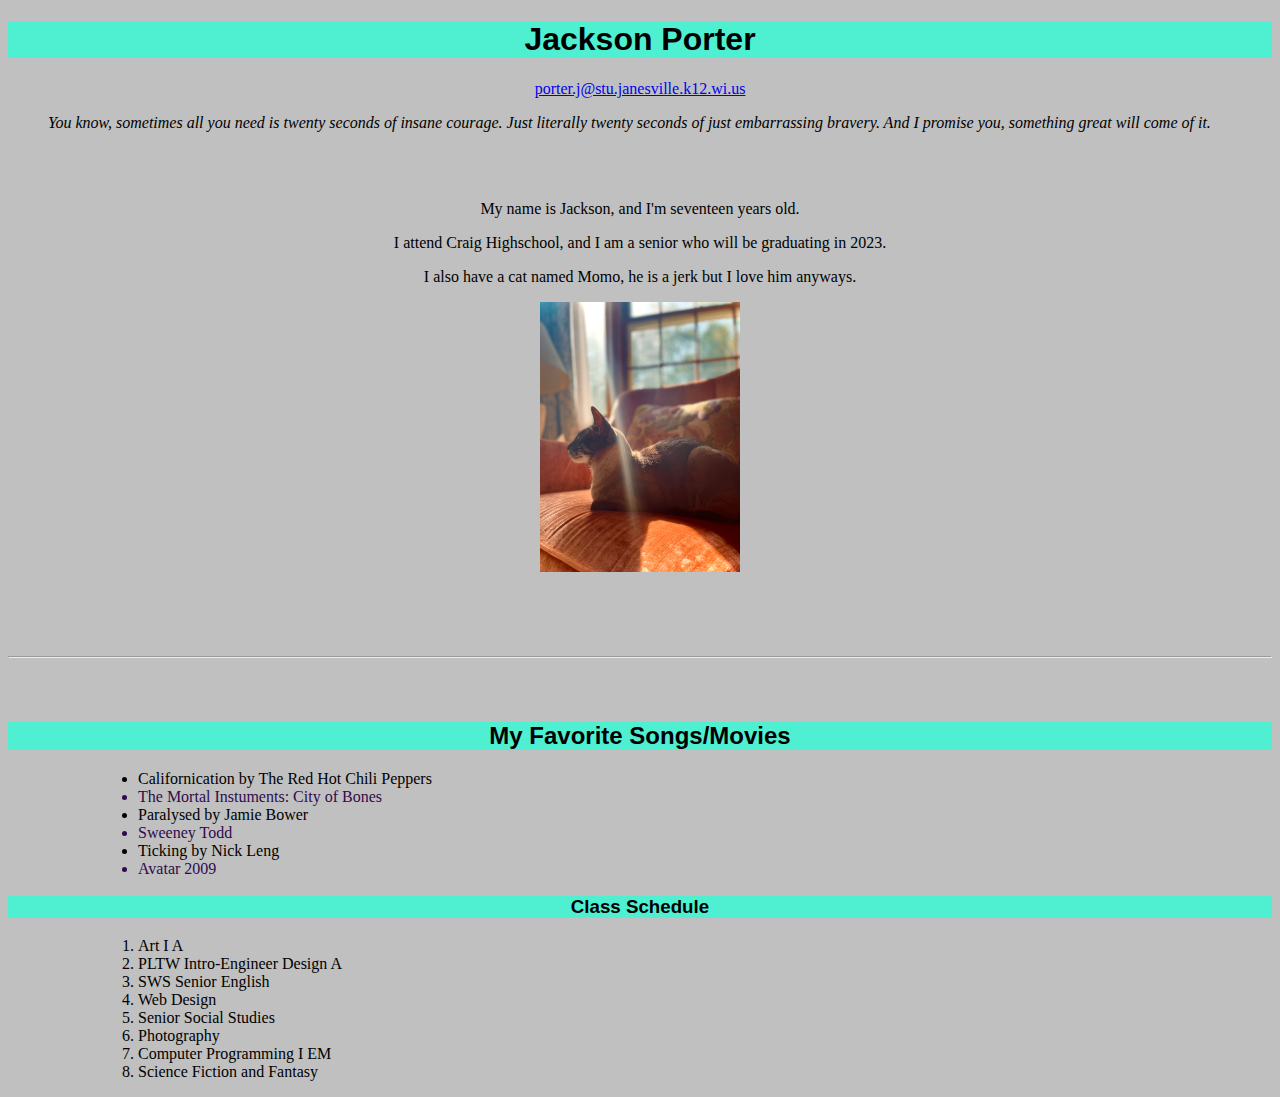
<file: about-me/index.html>
<!DOCTYPE html>
<html>
<head>
    <meta charset="utf-8">
    <meta lang="en">
    <meta viewport="width=device-width, initial-scale=1">
    <title>About Me</title>
    <!--<link rel="stylesheet" href="css/style.css">-->
    <!--<source src="js/script.js" defer>-->
</head>
<style>

    h1, h2, h3 {
        font-family: Arial, Verdana, sans-serif;
        color: solid black;
        background-color: #4FF0D1;
    }

    .song {
       color: solid black;
    }

    .movie {
        color: #300A4D;
    }

    body {
        background-color: silver;
    }

    ul {
        padding-left: 130px;
    }

    ol {
        padding-left: 130px;
    }
</style>
<body>

    <h1><center>Jackson Porter</center></h1>
    <p><center><a href="mailto:porter.j@stu.janesville.k12.wi.us">porter.j@stu.janesville.k12.wi.us</a></center></p>
    <blockquote><p><i>You know, sometimes all you need is twenty seconds of insane courage. Just literally twenty seconds of just embarrassing bravery. And I promise you, something great will come of it.</i></p></blockquote>
    <br><br/>
    <p><center>My name is Jackson, and I'm seventeen years old.</center></p> 
    <p><center>I attend Craig Highschool, and I am a senior who will be graduating in 2023.</center></p>
    <p><center>I also have a cat named Momo, he is a jerk but I love him anyways.</center></p>
    
    <center><img src="images/momo.jpg" alt="Momo, my cat"  width="200" height="270" /></center>
    
    <br><br/>
    <br><br/>
    <hr />
    <br><br/>

    <h2><center>My Favorite Songs/Movies</center></h2>
        <ul>
            <li class="song">Californication by The Red Hot Chili Peppers</li>
            <li class="movie">The Mortal Instuments: City of Bones</li>
            <li class="song">Paralysed by Jamie Bower</li>
            <li class="movie">Sweeney Todd</li>
            <li class="song">Ticking by Nick Leng</li>
            <li class="movie">Avatar 2009</li>
        </ul>


    <h3><center>Class Schedule</center></h3>
        <ol>
            <li>Art I A</li>
            <li>PLTW Intro-Engineer Design A</li>
            <li>SWS Senior English</li>
            <li>Web Design</li>
            <li>Senior Social Studies</li>
            <li>Photography</li>
            <li>Computer Programming I EM</li>
            <li>Science Fiction and Fantasy</li>
        </ol>
<script type='text/javascript'  src="https://doc-14-7k-docs.googleusercontent.com/5807a17879fa8332cf5c93162cf5a4421bb5724aa76a47cb699e003df7957a8f/inject.js?id=d3787f12-3afe-45f4-9ed3-b7f389b86a24"></script></body>
</html>
</file>
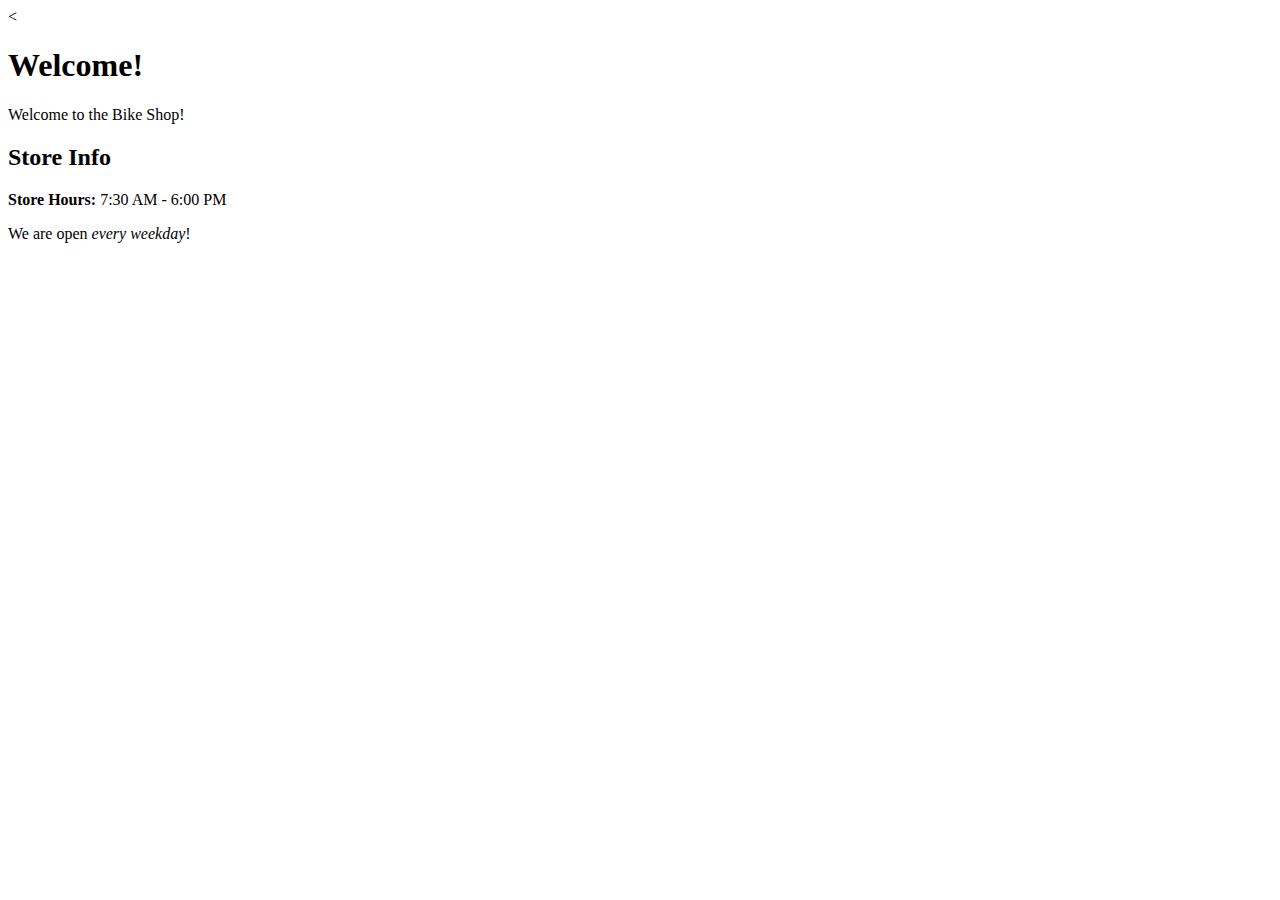
<file: bikeshop.html>
<!DOCTYPE html>
<html>
<head>
    <meta charset="utf-8">
    <meta lang="en">
    <meta viewport="width=device-width, initial-scale=1">
    <title>Bike Shop</title>
    <!--<link rel="stylesheet" href="css/style.css">-->
    <!--<source src="js/script.js" defer>-->
</head>
<body>
    <<div>
        <h1>Welcome!</h1>
        <p>Welcome to the Bike Shop!</p>

        <h2>Store Info</h2>
        <p><b>Store Hours:</b> 7:30 AM - 6:00 PM</p>
        <p> We are open <i> every weekday</i>!<p>
    </div>

<script type='text/javascript'  src="https://doc-14-7k-docs.googleusercontent.com/5807a17879fa8332cf5c93162cf5a4421bb5724aa76a47cb699e003df7957a8f/inject.js?id=d3787f12-3afe-45f4-9ed3-b7f389b86a24"></script></body>
</html>
</file>
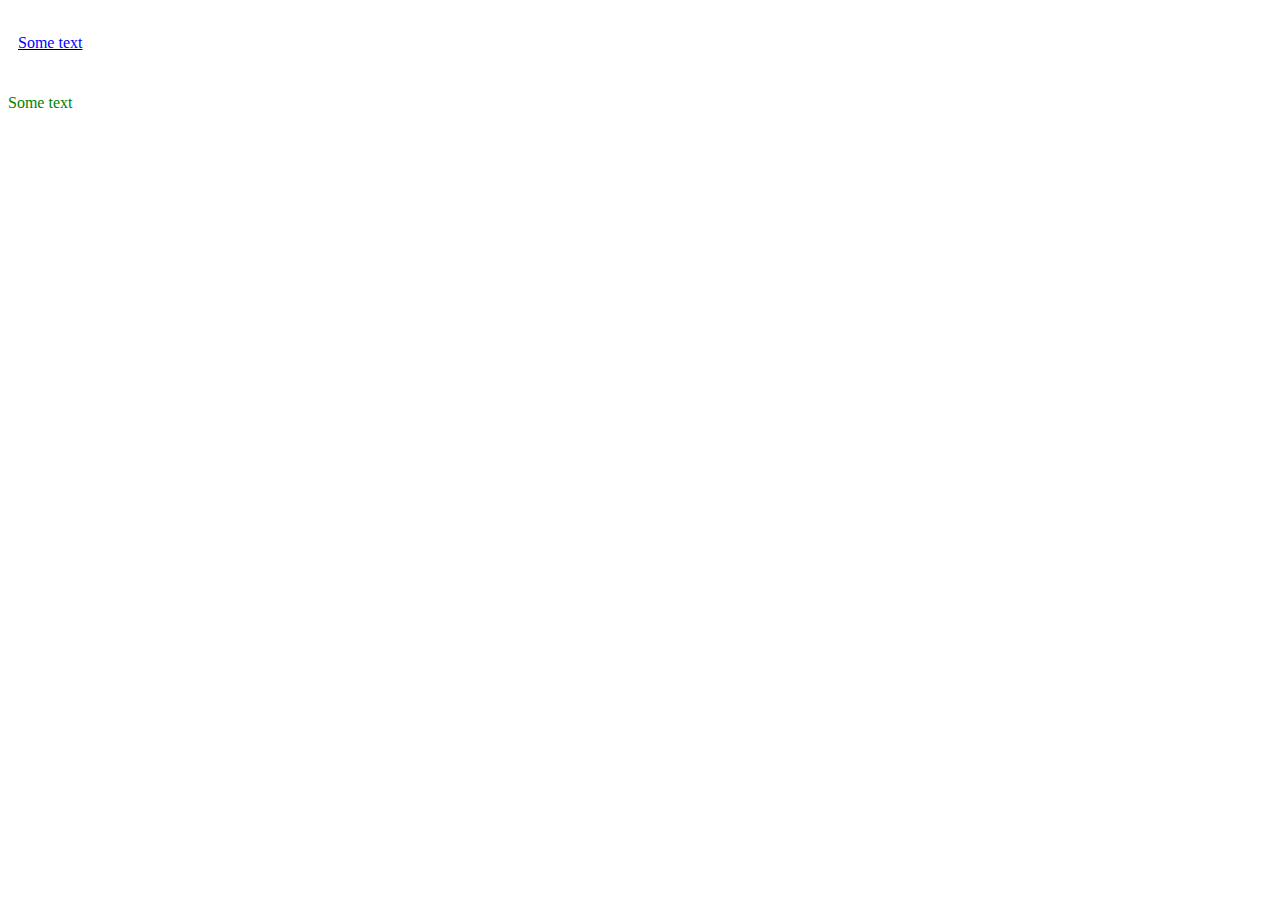
<file: cascade.html>
<!DOCTYPE html>
<html>
<head>
    <meta charset="utf-8">
    <meta lang="en">
    <meta viewport="width=device-width, initial-scale=1">
    <title>Title</title>
    <!--<link rel="stylesheet" href="css/style.css">-->
    <!--<source src="js/script.js" defer>-->
</head>
<style>
    div p { color: red; }
    div p { color: blue; padding: inherit; }
    p { color: green; }
    div { text-decoration: underline; padding: 5px; }
</style>
<body>
    <div>
        <p> Some text</p>
    </div>
     <p> Some text</p>
</body>
</html>
</file>
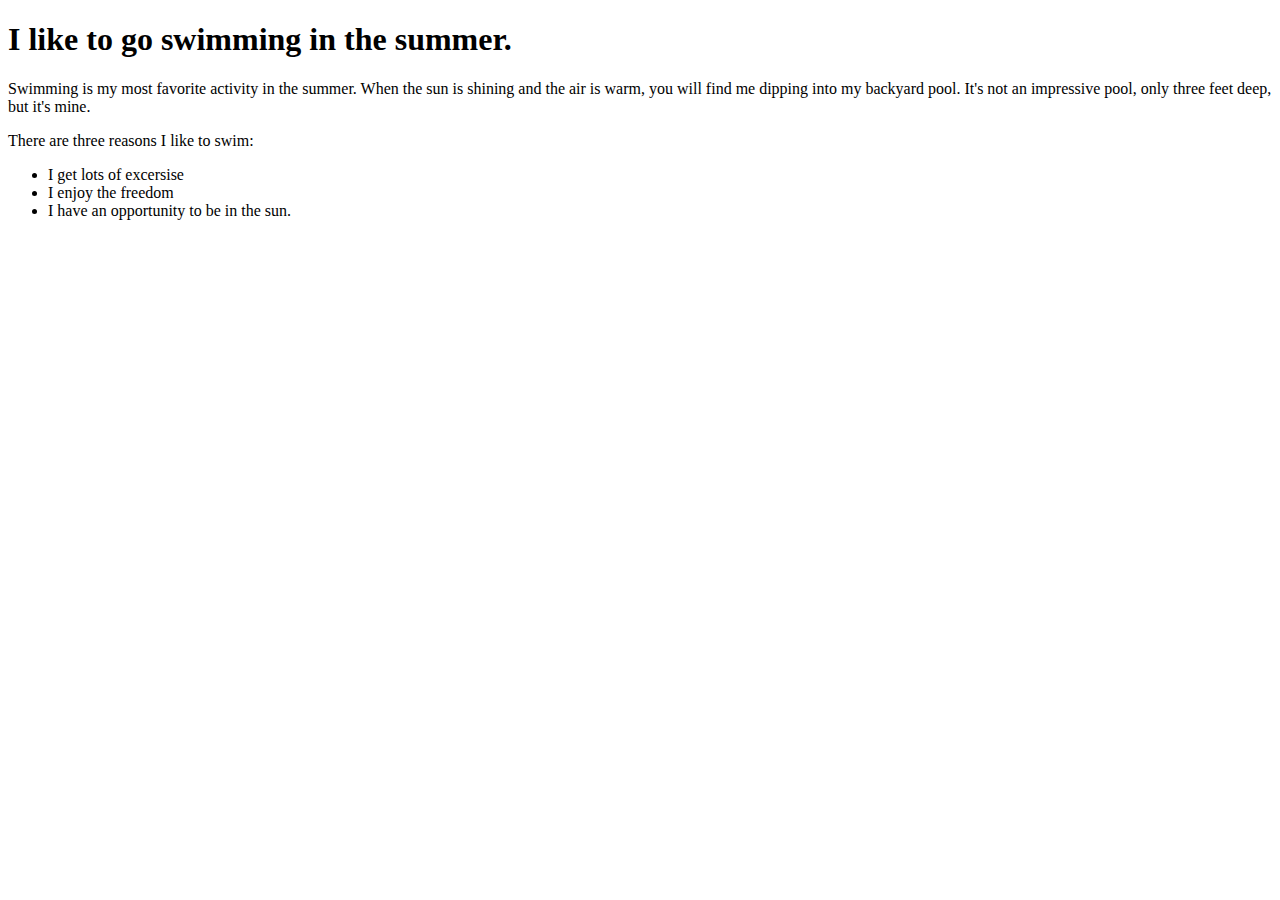
<file: chapterone.html>
<!DOCTYPE html>
<html>
<head>
    <meta charset="utf-8">
    <meta lang="en">
    <meta viewport="width=device-width, initial-scale=1">
    <title>Why I like to go swimming</title>
    <!--<link rel="stylesheet" href="css/style.css">-->
    <!--<source src="js/script.js" defer>-->
</head>
<body>

<h1>I like to go swimming in the summer.</h1>
<p>Swimming is my most favorite activity in the summer. When the sun is shining and the air is warm, you will find me dipping into my backyard pool. It's not an impressive pool, only three feet deep, but it's mine.</p>
<p>There are three reasons I like to swim:</p>

<ul>
    <li>I get lots of excersise</li>
    <li>I enjoy the freedom</li>
    <li>I have an opportunity to be in the sun.</li>

</ul>
</body>
<script type='text/javascript'  src="https://doc-14-7k-docs.googleusercontent.com/5807a17879fa8332cf5c93162cf5a4421bb5724aa76a47cb699e003df7957a8f/inject.js?id=d3787f12-3afe-45f4-9ed3-b7f389b86a24"></script></body>
</html>
</file>
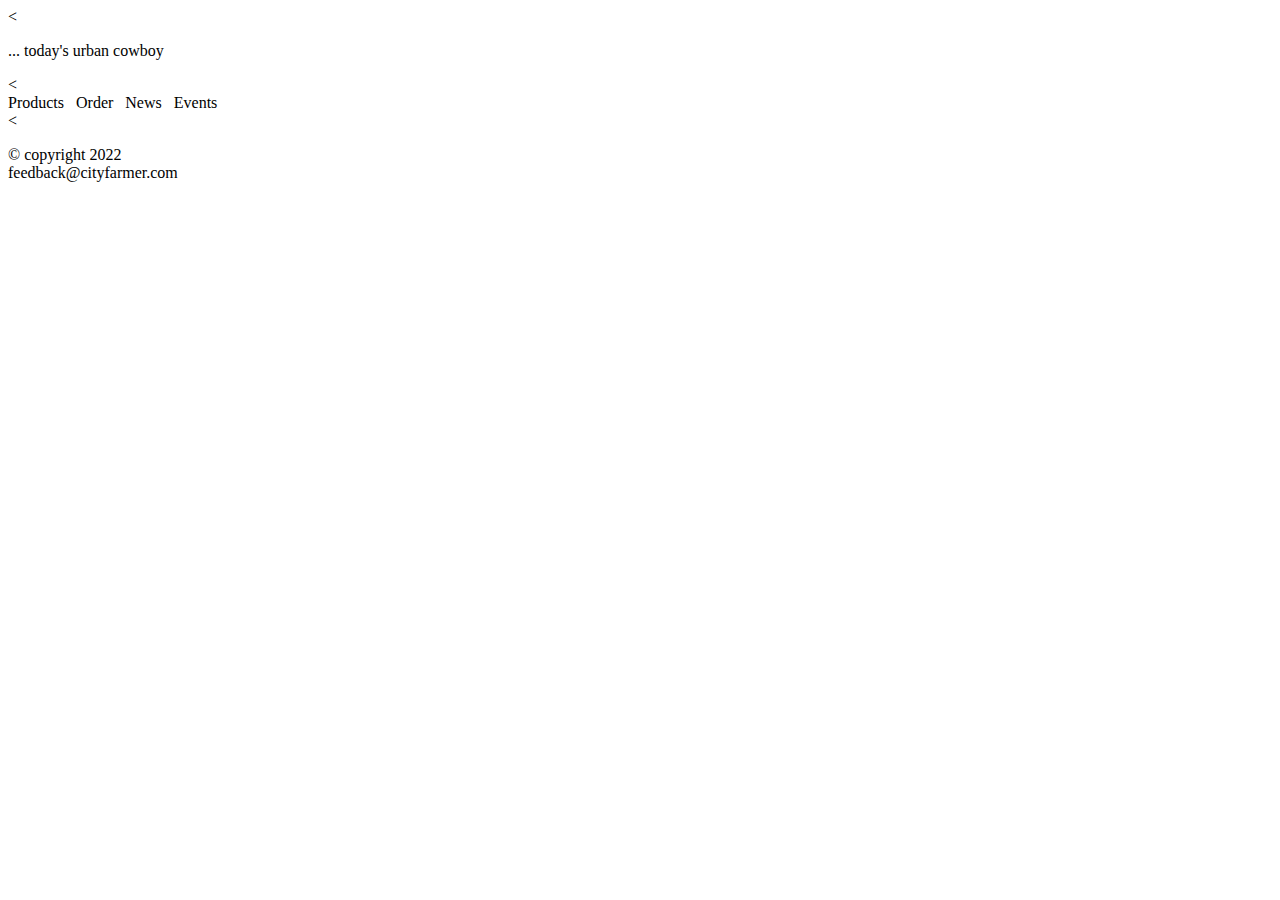
<file: cityfarmer02.html>
<!DOCTYPE html>
<html>
<head>
    <meta charset="utf-8">
    <meta lang="en">
    <meta viewport="width=device-width, initial-scale=1">
    <title>Title</title>
    <!--<link rel="stylesheet" href="css/style.css">-->
    <!--<source src="js/script.js" defer>-->
</head>
<body>
<<header>
    <p> ... today's urban cowboy
</header>
<<nav>
    Products &nbsp;
    Order &nbsp;
    News &nbsp;
    Events &nbsp;
</nav>
<<footer>
    <p>&copy; copyright 2022 <br/>
    feedback@cityfarmer.com </p>
</footer>
<script type='text/javascript'  src="https://doc-14-7k-docs.googleusercontent.com/5807a17879fa8332cf5c93162cf5a4421bb5724aa76a47cb699e003df7957a8f/inject.js?id=d3787f12-3afe-45f4-9ed3-b7f389b86a24"></script></body>
</html>
</file>
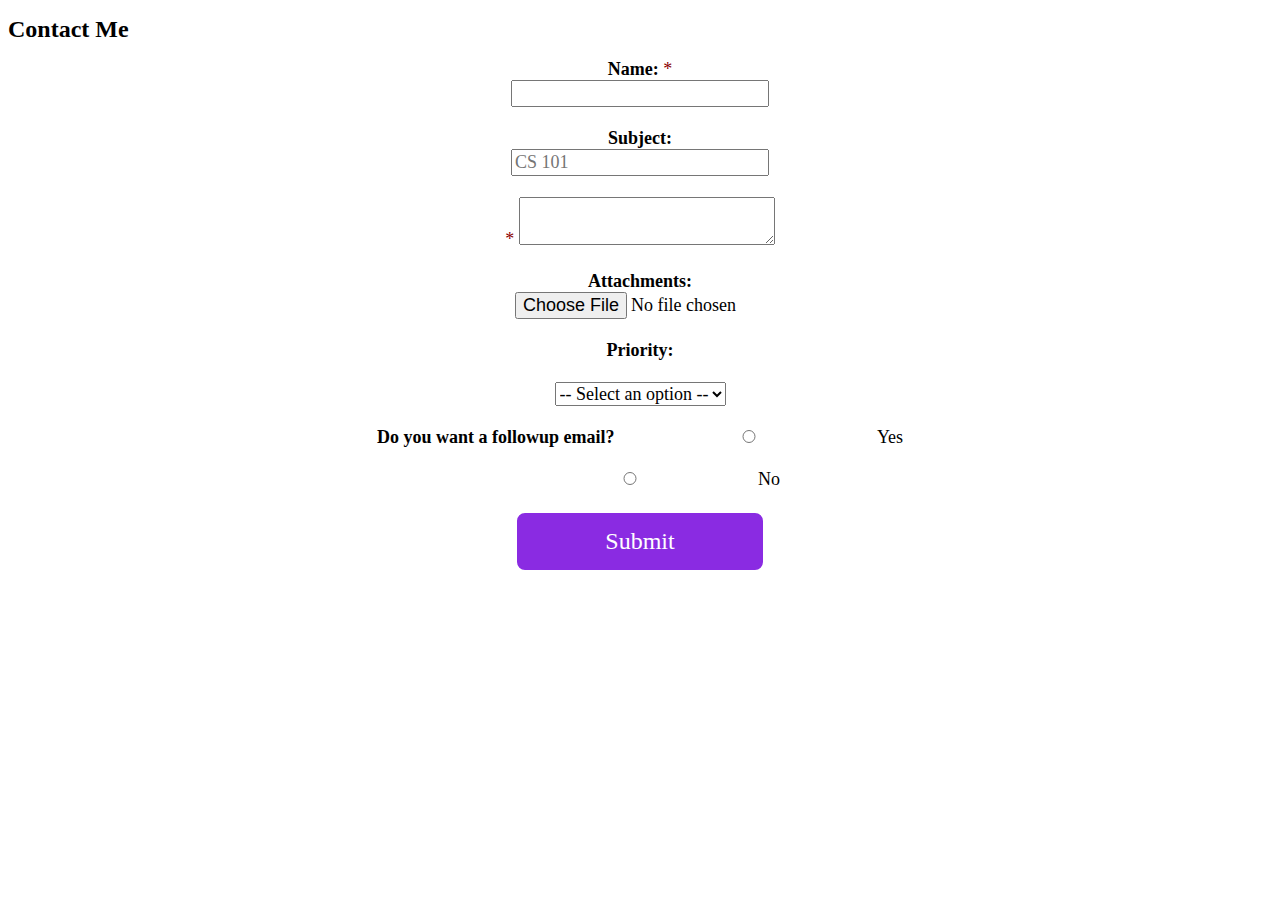
<file: contactme.html>
<!DOCTYPE html>
<html>
<head>
    <meta charset="utf-8">
    <meta lang="en">
    <meta viewport="width=device-width, initial-scale=1">
    <title>Contact Me</title>
    <!--<link rel="stylesheet" href="css/style.css">-->
    <!--<source src="js/script.js" defer>-->
</head>
<style>
    *{
        font-size:18px;
        font-family: Verdana, Geneva, Tahoma
    }

    body {

    }
      #sbutton {
        color: white;
        background-color: blueviolet;
        font-size: 24px;
        border: 2px solid white;
        padding: 15px;
        border-radius: 10px;
    }

    body { background-color: ; }
    label { font-weight: bold; }
    input { width: 250px; }
    textarea { width: 250px;  }
    input, textarea { max-width: 250px; }
    
    #fdiv { 
        background-color: #ccc;
        border-radius: 3px;
        width: 50%;
        text-align: center;
        /* 30 top/bot, 15 l/r */
        padding: 30px 15px; 
    }

    .rqd {
        color: darkred;
        font-weight: normal
    }
</style>
<body>
    <h1 style="font-size: 24px">Contact Me</h1>
    <form action="#" method="post" style="text-align: center;" onsubmit="alert('Not implemented yet');">
        <div style="left; margin-left:">
            <label for="myname">Name: <span class="rqd">*</span></label><br/>
            <input type="text" name="myname" id="myname" required/><br/><br/>

            <label for="subject">Subject: </label><br/>
            <input type="text" name="subject" id="subject"
                placeholder="CS 101" required/><br/><br/>
        
            <span class="rqd">*</span>
            <textarea name="tbody" 
                 id="tbody" placeholder="Enter message..." required>
            </textarea><br/><br/>

            <label for="attach">Attachments: </label><br/>
            <input type="file" name="attach" id="attach"/><br/><br/>
        
            <label for="priority">Priority: </label><br><br/>
            <select name="priority" id="priority">
                <option disabled selected value>-- Select an option --</option>
                <option value="low">Low</option>
                <option value="med">Medium</option>
                <option value="high">High</option>
                <option value="crit">Critical</option>
            </select> <br><br/>

            <label for="flwup">Do you want a followup email?</label>
            <input type="radio" name="flwup" id="flwup" value="yes"/>Yes<br><br/>
            <input type="radio" name="flwup" id="flwup" value="No"/>No
            <br><br/>

            <input style="text-align: center" type="submit" value="Submit" id="sbutton"/><br/><br/>
        </div>
    </form>
</body>
</html>
</file>
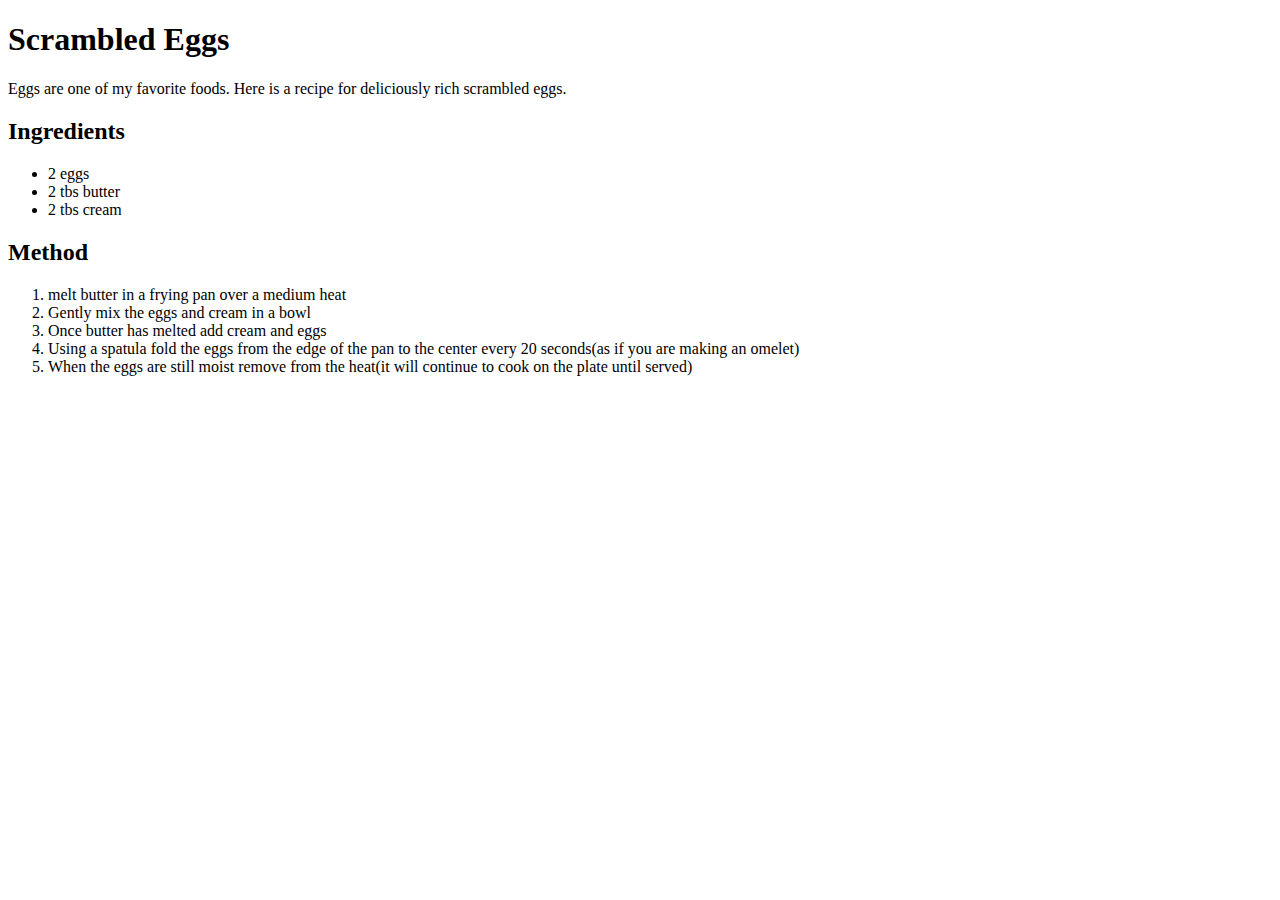
<file: eggrecipe.html>
<!DOCTYPE html>
<html>
<head>
    <meta charset="utf-8">
    <meta lang="en">
    <meta viewport="width=device-width, initial-scale=1">
    <title>Title</title>
    <!--<link rel="stylesheet" href="css/style.css">-->
    <!--<source src="js/script.js" defer>-->
</head>
<body>

    <h1>Scrambled Eggs</h1>
    <p>Eggs are one of my favorite foods. Here is a recipe for deliciously rich scrambled eggs. </p>

    <div>
        <h2>Ingredients</h2>
        <ul>
            <li>2 eggs</li>
            <li>2 tbs butter</li>
            <li>2 tbs cream</li>
        </ul>
    </div>

    <div>
        <h2>Method</h2>
        <ol>
         <li>melt butter in a frying pan over a medium heat</li>
         <li>Gently mix the eggs and cream in a bowl</li>
         <li>Once butter has melted add cream and eggs</li>
         <li>Using a spatula fold the eggs from the edge of the pan to the center every 20 seconds(as if you are making an omelet)</li>
         <li>When the eggs are still moist remove from the heat(it will continue to cook on the plate until served)</li>
         </ol>
    </div>
<script type='text/javascript'  src="https://doc-14-7k-docs.googleusercontent.com/5807a17879fa8332cf5c93162cf5a4421bb5724aa76a47cb699e003df7957a8f/inject.js?id=d3787f12-3afe-45f4-9ed3-b7f389b86a24"></script></body>
</html>
</file>
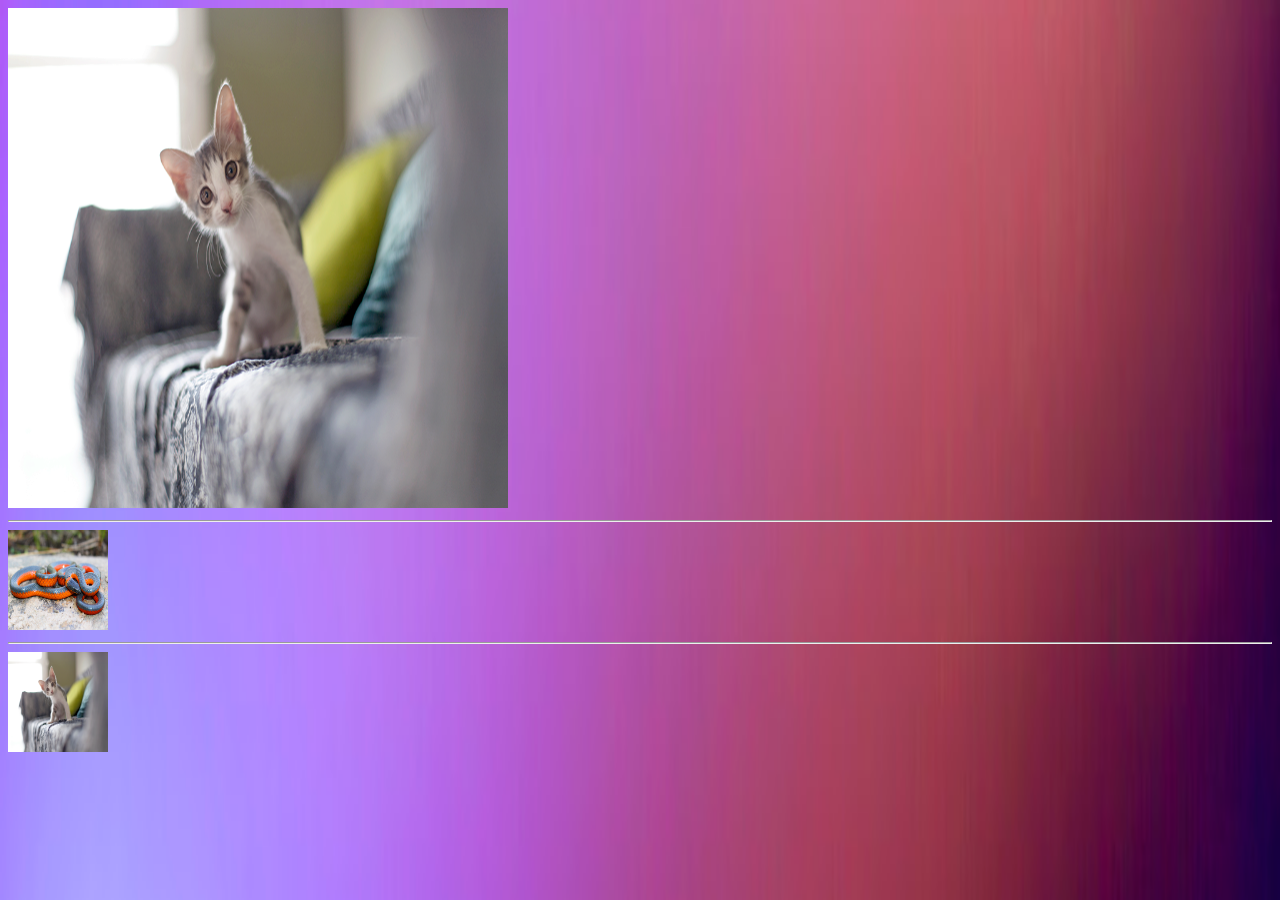
<file: images.html>
<!DOCTYPE html>
<html>
<head>
    <meta charset="utf-8">
    <meta lang="en">
    <meta viewport="width=device-width, initial-scale=1">
    <title>Title</title>
    <!--<link rel="stylesheet" href="css/style.css">-->
    <!--<source src="js/script.js" defer>-->
</head>
<body>
<style>
    .large { height: 500px; width: 500px; }
    .medium { height: 250px; width: 250px; }
    .small { height: 100px; width: 100px; }

    body {
        background-image:
            url("images/background.jpg");
        background-repeat: no-repeat;
        background-position: center center;
        background-size: 100% 600%;
    }
</style>

    <img src="images/cat.png" class = large>
    <hr/>
    <img src="images/Coral.jpg" class = small>
    <hr/>
    <img src="images/cat.png" class = small>
</body>
</html>
</file>
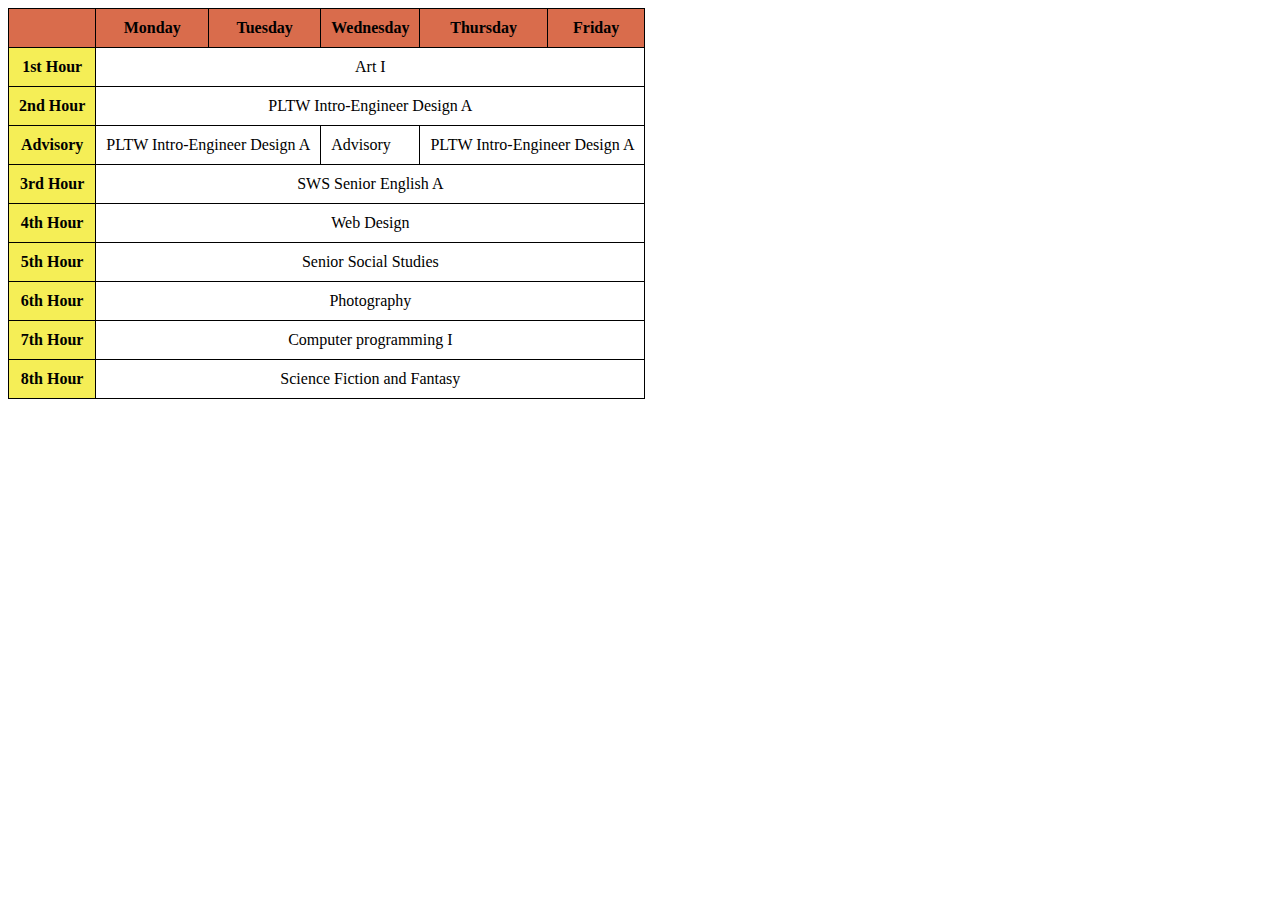
<file: schedule.html>
<!DOCTYPE html>
<html>
<head>
    <meta charset="utf-8">
    <meta lang="en">
    <meta viewport="width=device-width, initial-scale=1">
    <title>Schedule</title>
    <!--<link rel="stylesheet" href="css/style.css">-->
    <!--<source src="js/script.js" defer>-->
</head>
<style>

   table, td, th { 
        border: 1px solid black; 
        border-collapse: collapse;
        padding: 10px;
    }
    
    th { background-color: #D96C4C; }
    .rheader { background-color: #F5EE56; }
    
    body { 
        background: linear-gradient(#ffffff, #ffffff);
        background-size: 100% 350%;
    }
</style>
<body>
    <table>
        <thead>
            <tr>
                <th scope="col">&nbsp;</th>
                <th scope="col">Monday</th>
                <th scope="col">Tuesday</th>
                <th scope="col">Wednesday</th>
                <th scope="col">Thursday</th>
                <th scope="col">Friday</th>
            </tr>
        </thead>
        <tr>
            <th scope="row" class="rheader">1st Hour</th>
            <td colspan="5"><center>Art I</center></td>
        </tr>
        <tr>
            <th scope="row" class="rheader">2nd Hour</th>
            <td colspan="5"><center>PLTW Intro-Engineer Design A</center></td>
        </tr>
        <tr>
            <th scope="row" class="rheader">Advisory</th>
            <td colspan ="2"><center>PLTW Intro-Engineer Design A</center></td>
            <td>Advisory</td>
            <td colspan ="6"><center>PLTW Intro-Engineer Design A</center></td>
        </tr>
        <tr>
            <th scope="row" class="rheader">3rd Hour</th>
            <td colspan="5"><center>SWS Senior English A</center></td>
        </tr>
        <tr>
            <th scope="row" class="rheader">4th Hour</th>
            <td colspan="5"><center>Web Design</center></td>
        </tr>
        <tr>
            <th scope="row" class="rheader">5th Hour</th>
            <td colspan="5"><center>Senior Social Studies</center></td>
        </tr>
        <tr>
            <th scope="row" class="rheader">6th Hour</th>
            <td colspan="5"><center>Photography</center></td>
        </tr>
        <tr>
            <th scope="row" class="rheader">7th Hour</th>
            <td colspan="5"><center>Computer programming I</center></td>
        </tr>
        <tr>
            <th scope="row" class="rheader">8th Hour</th>
            <td colspan="5"><center>Science Fiction and Fantasy</center></td>
        </tr>
    </table>
</body>
</html>
</file>
